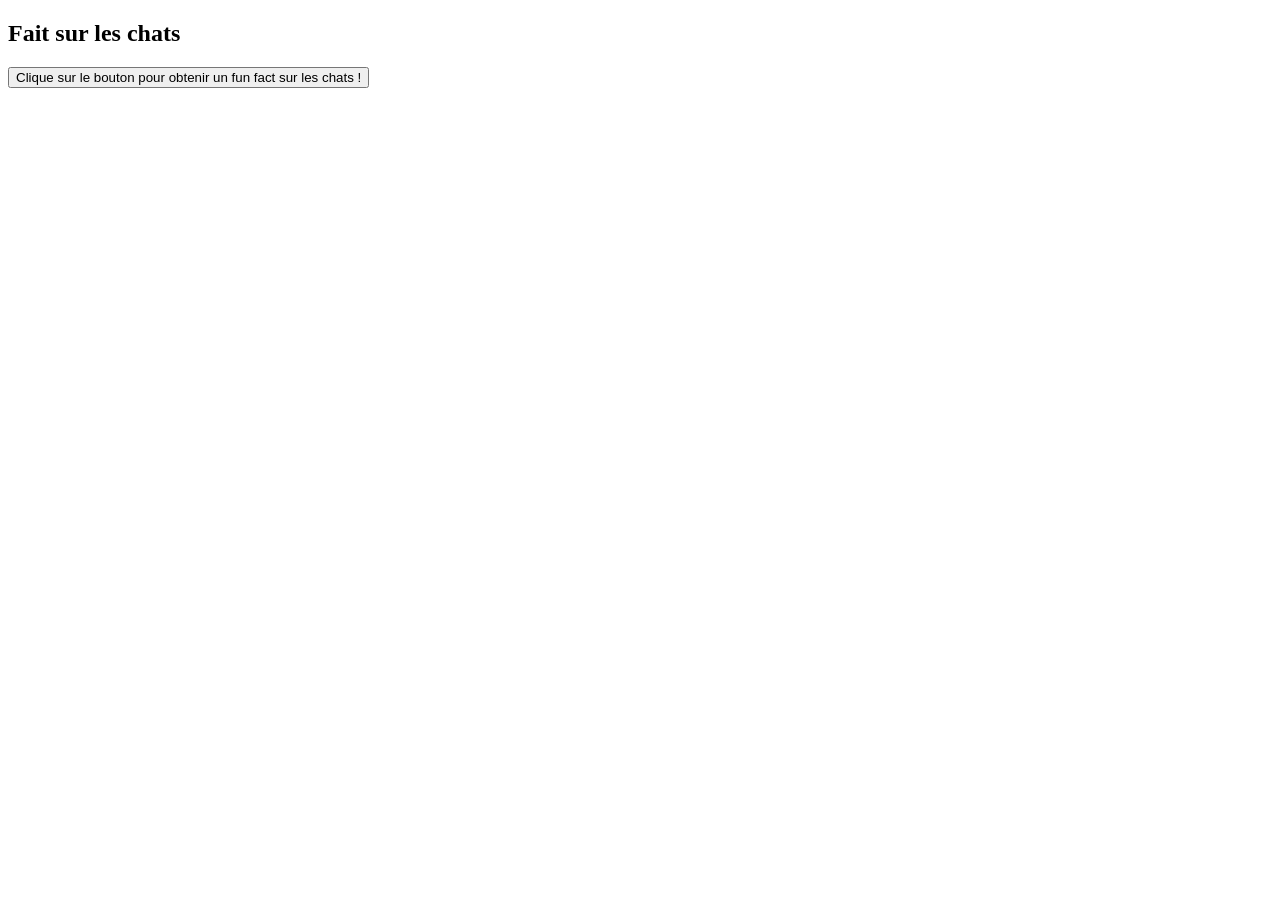
<file: index.html>
<!DOCTYPE html>
<html lang="fr">
<head>
    <meta charset="UTF-8">
    <title>Cat Fact</title>
</head>
<body>

<h2>Fait sur les chats</h2>

<button onclick="loadFact()">Clique sur le bouton pour obtenir un fun fact sur les chats !</button>

<p id="fact"></p>

<script>
function loadFact() {
    fetch("http://127.0.0.1:5000/getfact")
        .then(response => response.json())
        .then(data => {
            document.getElementById("fact").textContent = data.fact;
        })
        .catch(err => {
            document.getElementById("fact").textContent = "Erreur : " + err;
        });
}
</script>

</body>
</html>
</file>
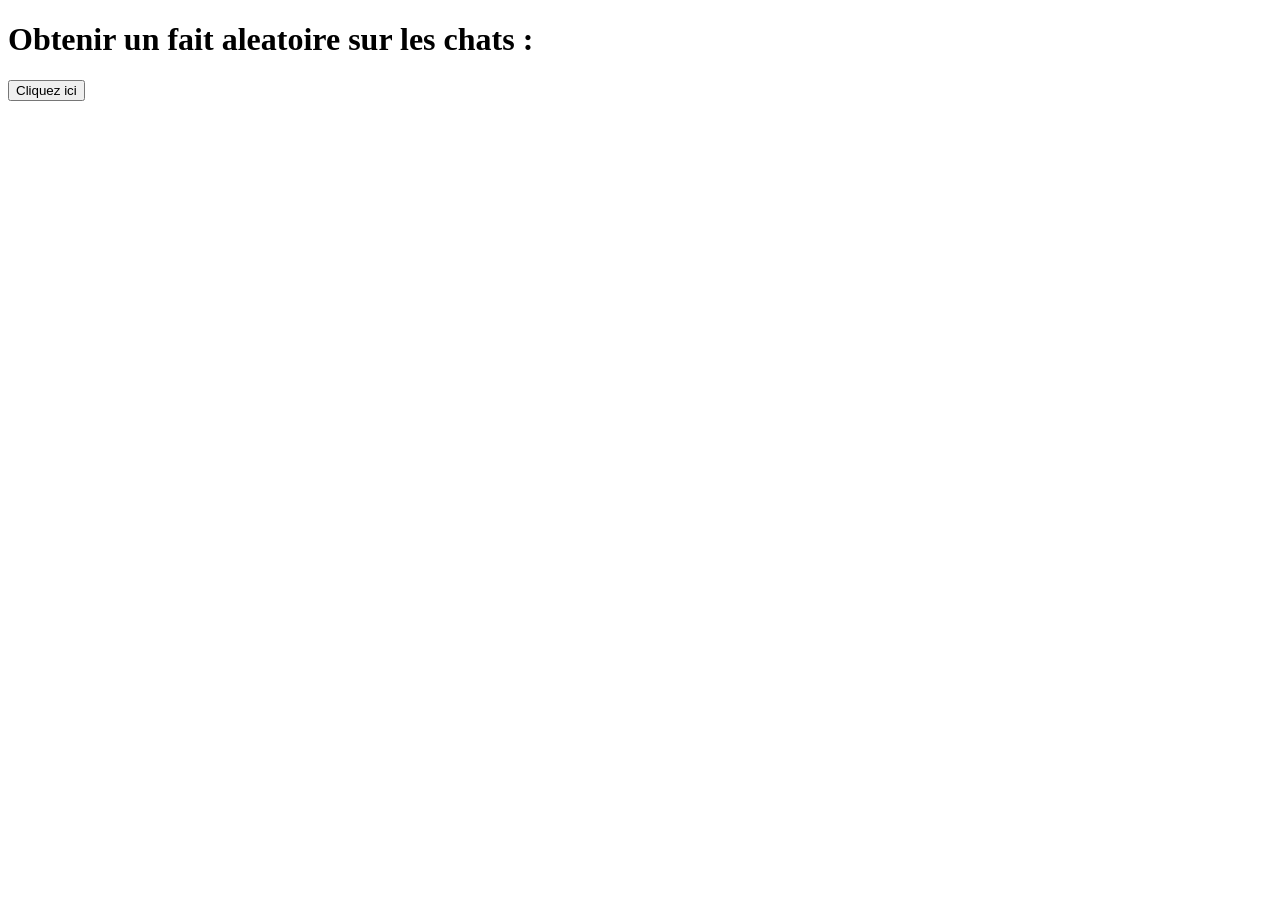
<file: API1_qt.html>
<!DOCTYPE html>
<html lang="fr">
  <head>
      <meta charset="UTF-8">
      <meta name="viewport" content="width=device-width, initial-scale=1.0">
      <title>API1</title>
  </head>
  <body>
  <h1>Obtenir un fait aleatoire sur les chats : </h1>
  <button onclick="getCatFact()">Cliquez ici</button>
  <p id="result"></p>

  <script>
    async function getCatFact() {
      const response = await fetch("http://127.0.0.1:5000/catfact");
      const data = await response.json();
      document.getElementById("result").innerText = data.fact;
    }
  </script>
</body>
</html>
</file>
